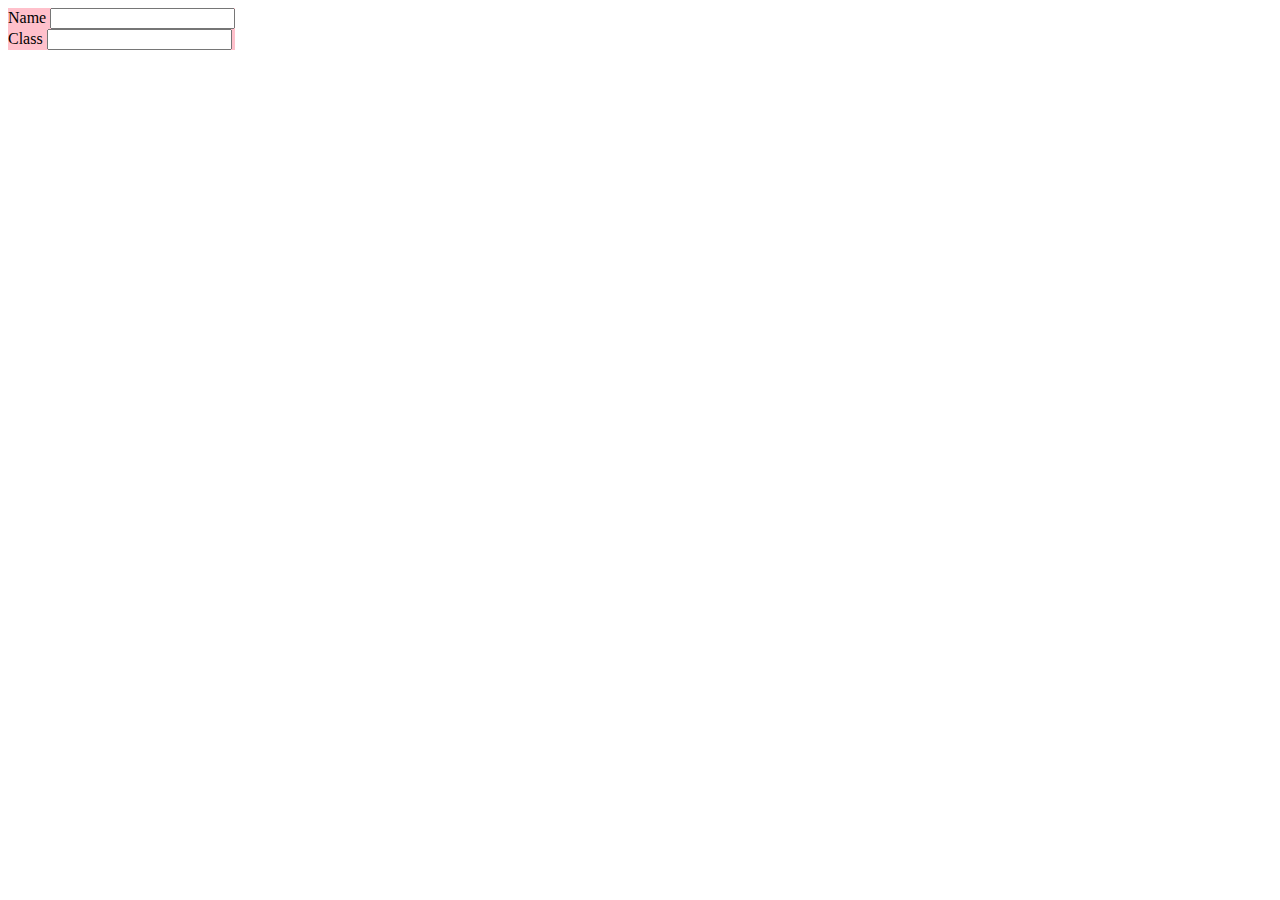
<file: devdoc/html files/index.html>
<!DOCTYPE html>
<head>
  <title>sample web page</title>
  <link rel="stylesheet" href="style.css">
</head>

<form action="" method="get" class="c1">
<div>  
  <label>Name</label>
  <input type="text" name="name" required>
</div>

<div>
  <label>Class</label>
  <input type="text" name="class">
</div>
</form>

<body>
  <script>
    alert("welcome...");
  </script>
</body>
</html>
</file>
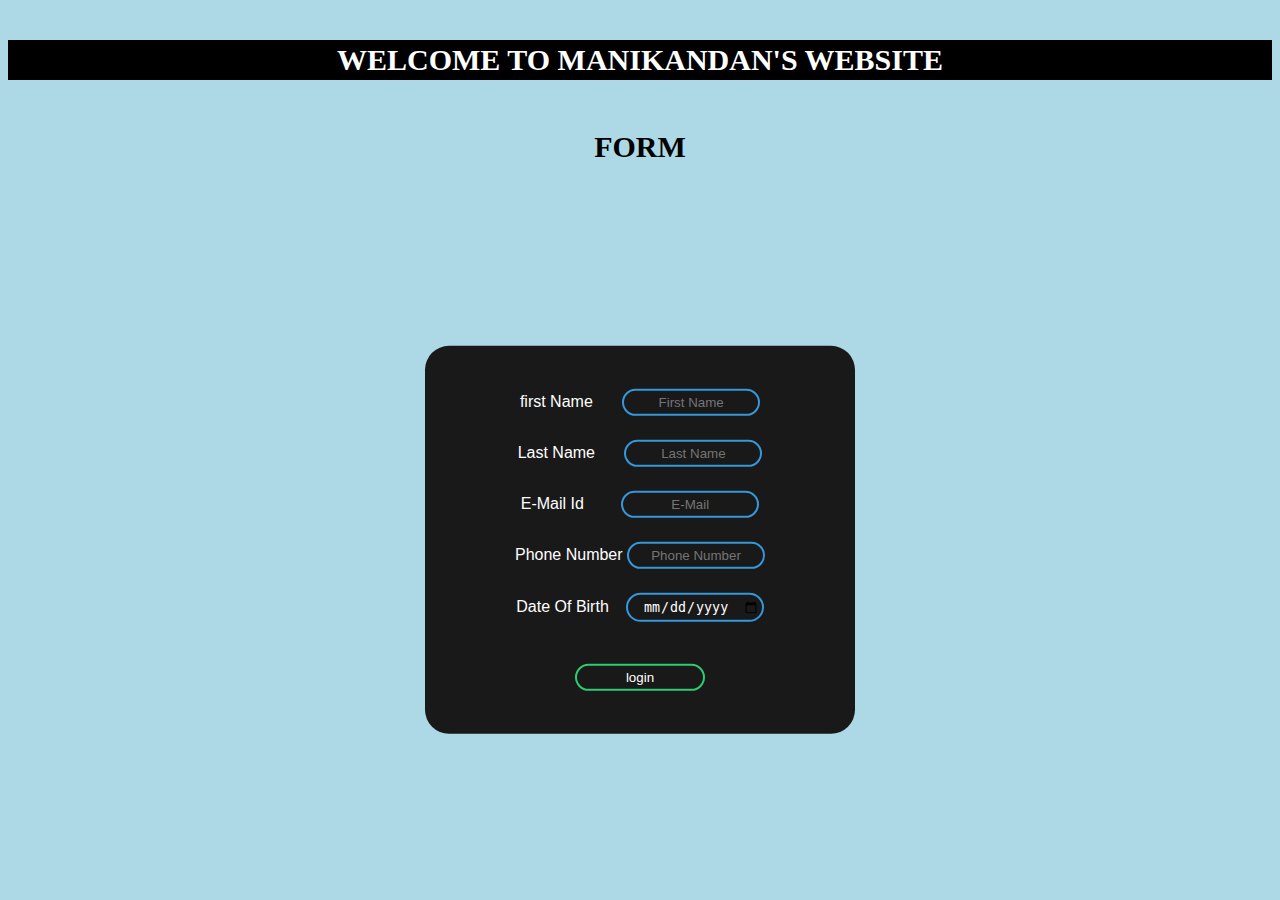
<file: lab_program/form/index.html>
<!DOCTYPE html>
<html>
<head>
	<title>my web page</title>
</head>
<link rel="stylesheet"  href="style.css" >

<style>
body{
	background-color: lightblue;
}
</style>
<body>

<h4 class="heading">WELCOME TO manikandan's WEBSITE</h4>

<h5 style="font-size: 30px; text-transform: uppercase; color : black; text-align: center;">form</h5>

<form class="box" action="index.html" method="post"> 
	<label>first name &emsp;&nbsp;</label>  
	<input type="text" name="fname" value="" placeholder="First Name" required> <br><br>

	<label>last name &emsp;&nbsp;</label>
	<input type="text" name="lname" value="" placeholder="Last Name" required><br><br>

	<label>e-mail id &emsp;&ensp;&nbsp;</label> 
	<input type="email" name="mail_id" placeholder="E-Mail" required> <br><br>

	<label>phone number </label> 
	<input type="tel" name="phno" placeholder="Phone Number" required> <br><br>

	<label>date of birth &ensp; </label>
	<input type="date" name="dob" required><br><br>

  <br>

    <input type="submit" name="" value="login" >

</form>



</body>
</html>
</file>
<file: devdoc/html files/style.css>
form.c1
{	
	display: table;
	background: pink;
}
</file>
<file: lab_program/form/style.css>
<!-- css -->

body{

}

.heading{
	color: white;
	padding: 3px;
	background-color: black;
	text-align: center;
	font-size: 30px;
	text-transform: uppercase;
}

.box{
	width: 350px;
	padding: 40px;
	position: absolute;
	top: 60%;
	left: 50%;
	transform: translate(-50%,-50%);
	background: #191919;
	text-align: center;
	color: white;
	font-family: sans-serif; 	
	text-transform: capitalize;
	border-radius: 24px;

}

.box input[type ="text"],.box input[type="text"],.box input[type="email"],.box input[type="tel"],.box input[type="date"],.box input[type="radio"]{
	border: 0;
	background: none;
	margin:3px auto;
	text-align: center;
	border: 2px solid #3498db;
	padding: 4px 2px; 
	width: 130px;
	outline: none;
	color: white;
	border-radius: 24px;
	transition: 0.25s;
}


.box input[type ="text"]:focus,.box input[type="text"]:focus,.box input[type="email"]:focus,.box input[type="tel"]:focus,.box input[type="date"]:focus,.box input[type="radio"]:focus{
	width: 180px;
	border-color: #2ecc71;
}
	
.box input[type = "submit"]{
	border: 0;
	background: none;
	margin:3px auto;
	text-align: center;
	border: 2px solid #2ecc71;
	padding: 4px 2px; 
	width: 130px;
	outline: none;
	color: white;
	border-radius: 24px;
	transition: 0.25s;
}

.box input[type ="submit"]:hover{
	background: #2ecc71;
}
</file>
